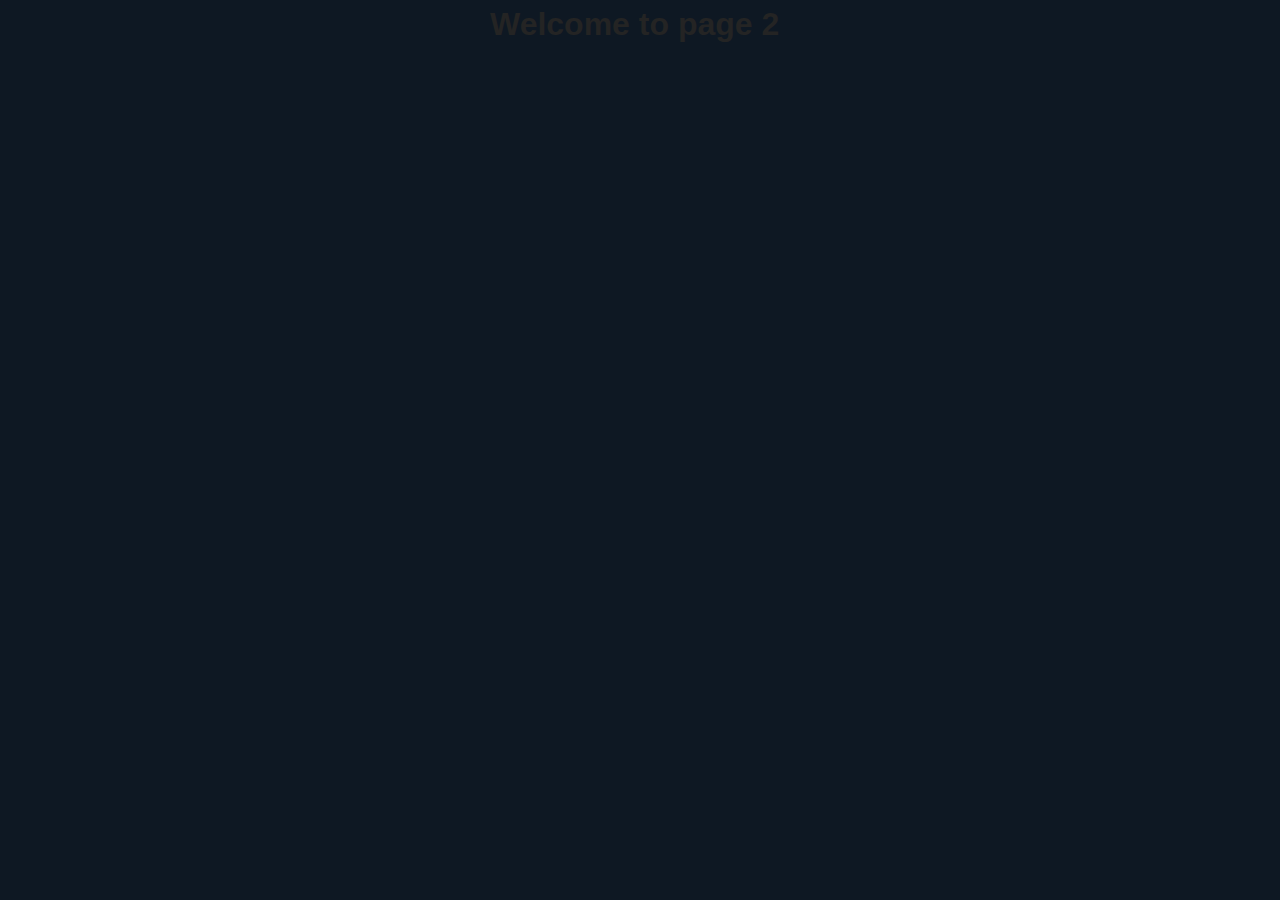
<file: src/page-2.html>
<!DOCTYPE html>
<html lang="en">
  <head>
    <meta charset="UTF-8" />
    <meta http-equiv="X-UA-Compatible" content="IE=edge" />
    <meta name="viewport" content="width=device-width, initial-scale=1.0" />
    <title>Page 2</title>
    <link rel="stylesheet" href="./css/styles.css" />
  </head>
  <body>
    <load
      src="./partials/header.html"
      icon-path="./img/sprite.svg#logo"
      highlight-act="active"
    />

    <main>
      <div class="container">
        <h1 class="main-title">
          <span class="main-title-gradient">Welcome</span> to page 2
        </h1>
        <load src="./partials/back-link.html" />
      </div>
    </main>

    <load src="./partials/footer.html" />
  </body>
</html>
</file>
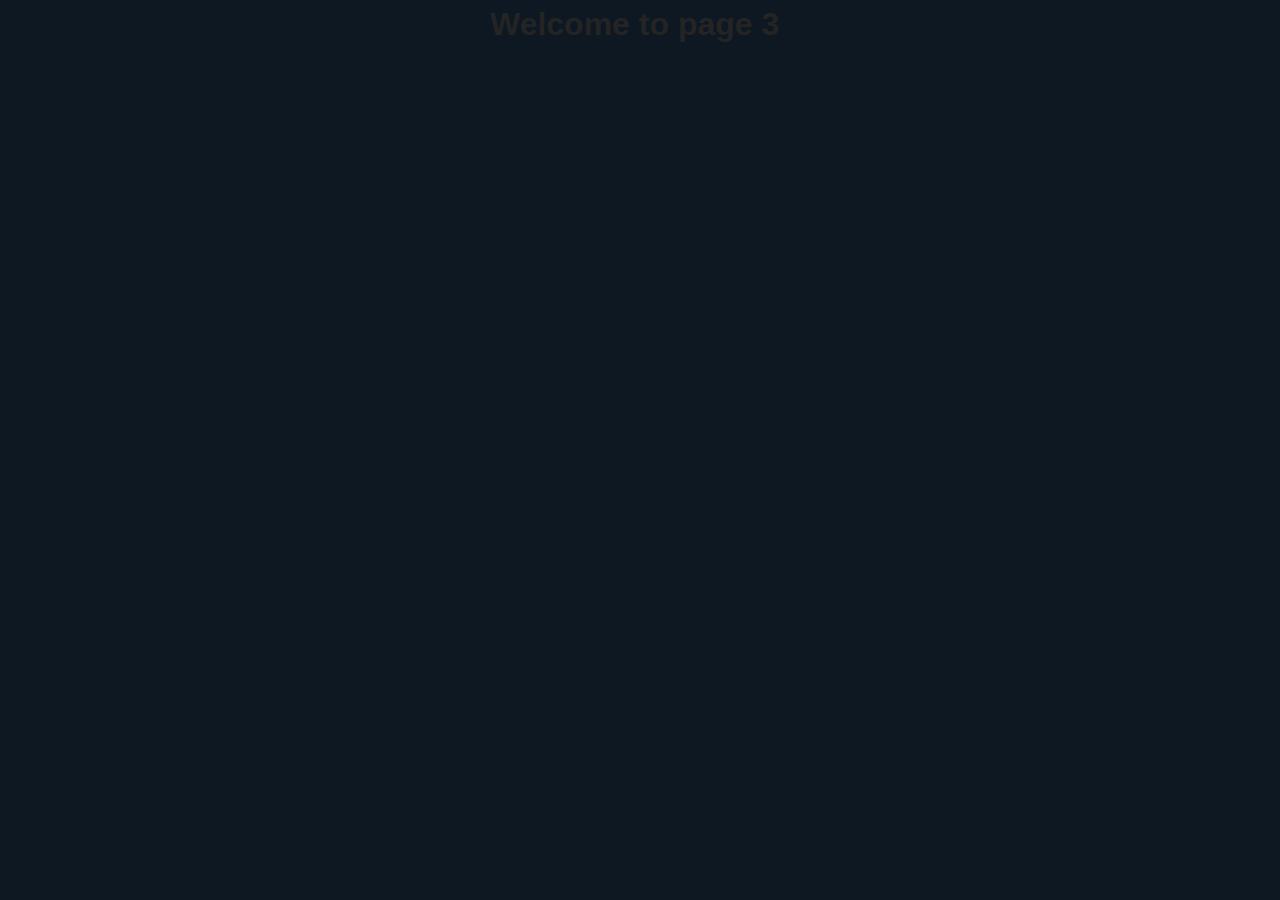
<file: src/page-3.html>
<!DOCTYPE html>
<html lang="en">
  <head>
    <meta charset="UTF-8" />
    <meta http-equiv="X-UA-Compatible" content="IE=edge" />
    <meta name="viewport" content="width=device-width, initial-scale=1.0" />
    <title>Page 3</title>
    <link rel="stylesheet" href="./css/styles.css" />
  </head>
  <body>
    <load
      src="./partials/header.html"
      icon-path="./img/sprite.svg#logo"
      highlight-curr="active"
    />

    <main>
      <div class="container">
        <h1 class="main-title">
          <span class="main-title-gradient">Welcome</span> to page 3
        </h1>
        <load src="./partials/back-link.html" />
      </div>
    </main>

    <load src="./partials/footer.html" />
  </body>
</html>
</file>
<file: src/css/styles.css>
/**
  |============================
  | include css partials with
  | default @import url()
  |============================
*/
/* Common styles */
@import url('./reset.css');
@import url('./base.css');
@import url('./container.css');
@import url('./animations.css');

@import url('./header.css');
@import url('./mobile-menu.css');
@import url('./hero.css');
@import url('./about-us.css');
@import url('./our-yachts.css');
@import url('./advantage.css');
@import url('./rent-a-yacht.css');
@import url('./reviews.css');
@import url('./footer.css');
</file>
